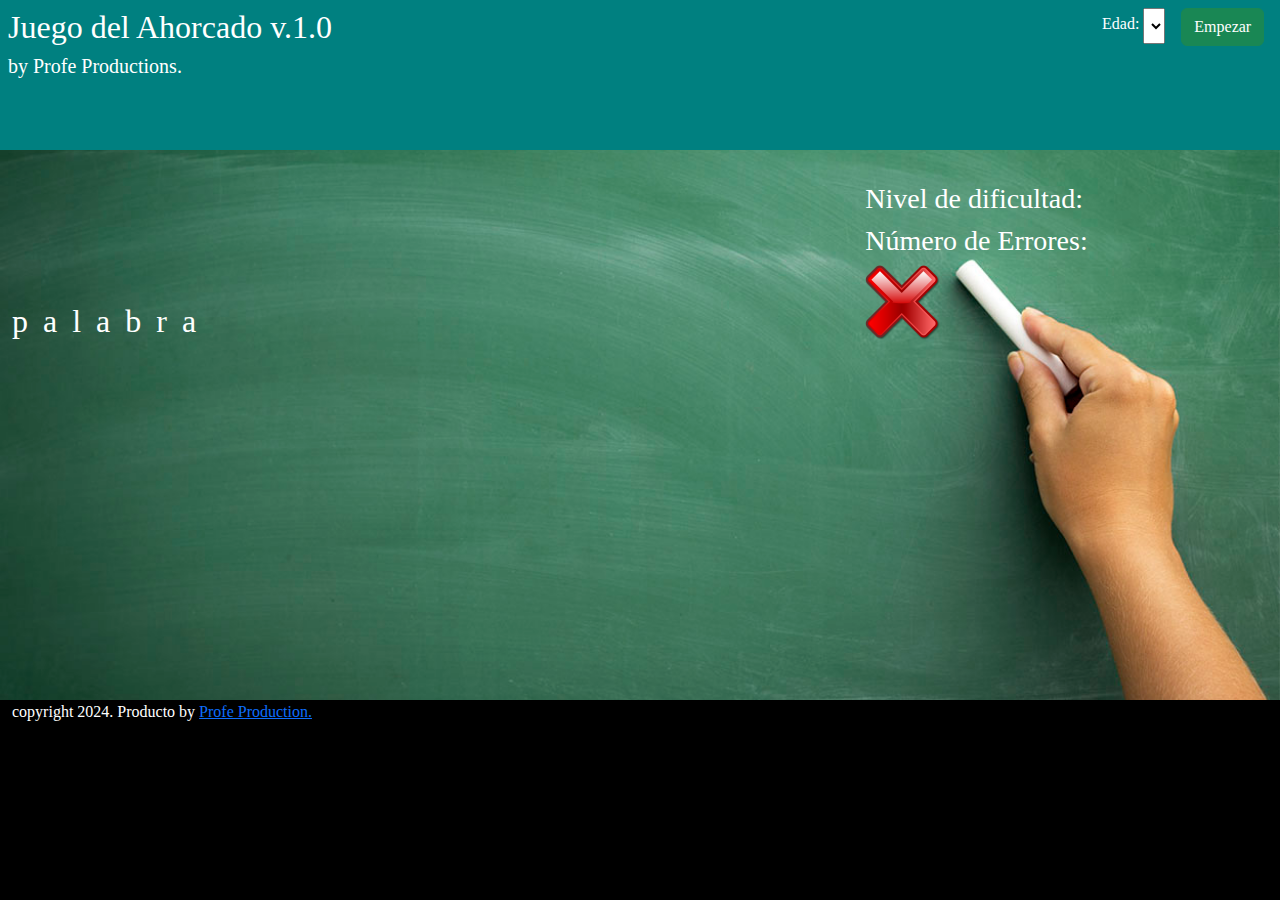
<file: ahorcado2/index.html>
<!DOCTYPE html>
<html lang="en">
<head>
    <meta charset="UTF-8">
    <meta name="viewport" content="width=device-width, initial-scale=1.0">
    <title>Document</title>
    <link href="css/bootstrap.min.css" rel="stylesheet"  >
    <link href="css/style.css" rel="stylesheet" />

</head>
<body>
    <header class="container-fluid">    
        <div class="row">
            <div class="col-sm-12 col-lg-5 col-xl-6 p-2">
                <h2>Juego del Ahorcado v.1.0</h2>
                <h5>by Profe Productions.</h5>
            </div>
            <div class="col-sm-12 col-lg-5 col-xl-5 p-2">
                <div id="rango">
                    <label for ="categoria" class="form-label me-1 mt-1">Edad:</label>
                    <select id="categoria">
                    </select>
                </div>
            </div>
            <div class="col-sm-12 col-lg-2 col-xl-1 p-2">
                <button type="button" id="btn-1" class="btn btn-success" onclick="empezar()">Empezar</button>
            </div>
        </div>
    </header>
    <section class="container-fluid">
        <div class="row">
            <div class="col-lg-8">
                <div id="letras">

                </div>
                <div id="palabra">
                    <h2>palabra</h2>
                </div>
            </div>
            <div class="col-lg-4">
                <div id="errores">
                    <h3>Nivel de dificultad: <span id="dif"></span></h3>                    
                    <h3>Número de Errores: <span id="error"></span></h3>
                    
                    <div id="marcador">
                        <img src="img/error.png" alt="error" style="width:75px; height:75px;"/>
                    </div>

                </div>
            </div>
        </div>
    </section>
    <footer class="container-fluid">
        copyright 2024. Producto by <a href="mailto:toni@ngenio.net">Profe Production.</a>
    </footer>
    <script src="https://cdn.jsdelivr.net/npm/bootstrap@5.3.3/dist/js/bootstrap.bundle.min.js" integrity="sha384-YvpcrYf0tY3lHB60NNkmXc5s9fDVZLESaAA55NDzOxhy9GkcIdslK1eN7N6jIeHz" crossorigin="anonymous"></script>
    <script src="https://cdn.jsdelivr.net/npm/@popperjs/core@2.11.8/dist/umd/popper.min.js" integrity="sha384-I7E8VVD/ismYTF4hNIPjVp/Zjvgyol6VFvRkX/vR+Vc4jQkC+hVqc2pM8ODewa9r" crossorigin="anonymous"></script>
    <script src="https://cdn.jsdelivr.net/npm/bootstrap@5.3.3/dist/js/bootstrap.min.js" integrity="sha384-0pUGZvbkm6XF6gxjEnlmuGrJXVbNuzT9qBBavbLwCsOGabYfZo0T0to5eqruptLy" crossorigin="anonymous"></script>
    <script src="js/script.js" type="text/javascript"></script>
</body>
</html>
</file>
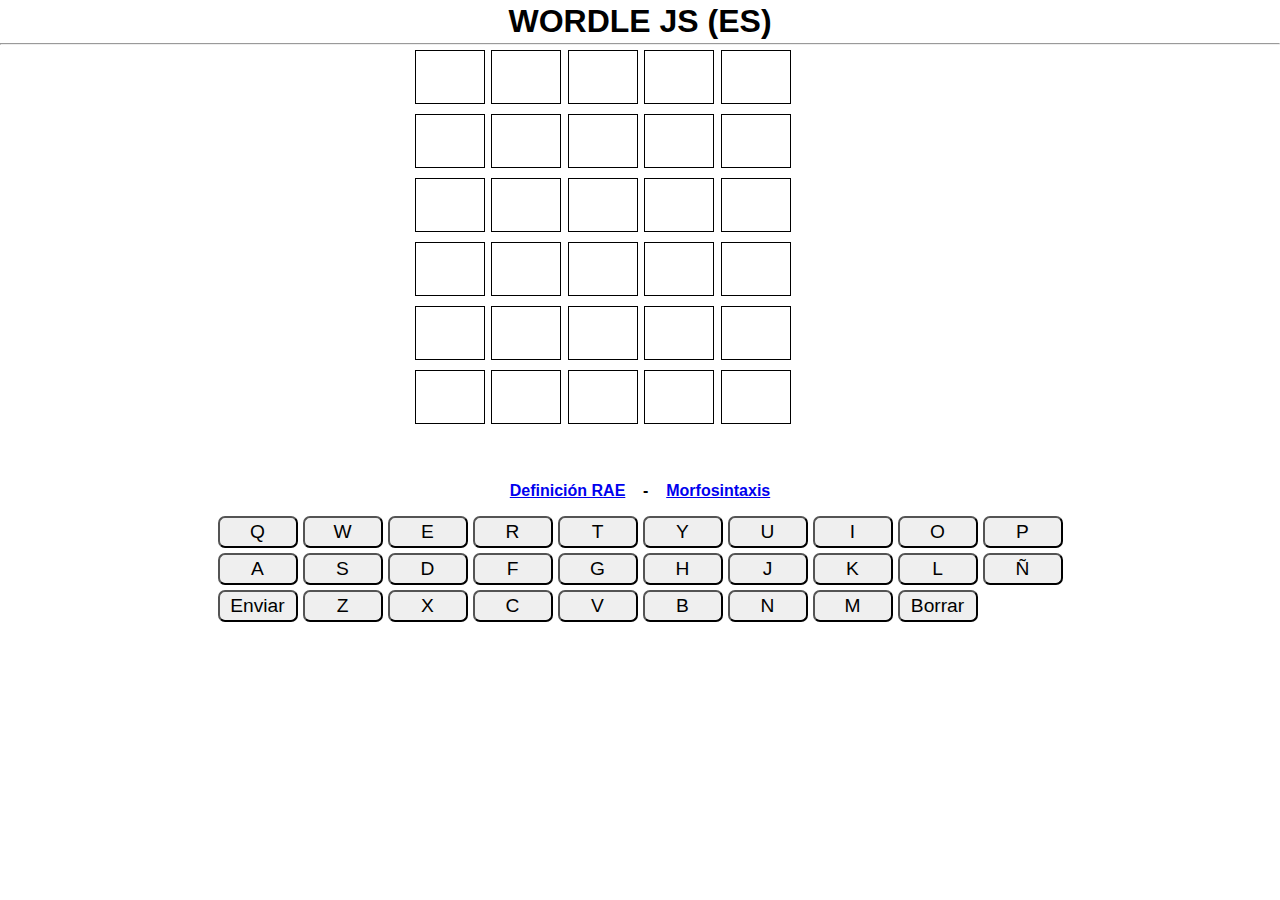
<file: wordle/wordle.html>
<!DOCTYPE html>
<html lang="es">
<head>
   <meta charset="UTF-8">
   <meta http-equiv="X-UA-Compatible" content="IE=edge">
   <meta name="viewport" content="width=device-width, initial-scale=1.0">
   <style>
      * {
         margin: 0;
         padding: 0;
         font-family: Verdana, Geneva, Tahoma, sans-serif;
         font-size: 16px;
         text-align: center;
      }
      body {
         margin: 0 auto;
      }
      h1 {
         font-size: 2rem;
         text-align: center;
         margin: 3px 0;
      }
      h2 {
         margin: 1em 0em
      };

      hr {
         margin-bottom: 10px;
      }      
      span {
         font-size: 2rem;
         display: inline-block;
         width: 2em;
         height: 1.5em;
         border: 1px solid #000;
         margin: 5px 1px;
         padding: 2px;
      }
      .enviada {
         border: none;
         color: white;
         color: lig;
      }
      #pantalla {
         margin: 0 auto;
      }
      .palabras p {
         text-align: center;
      }
      #mensaje, #mensaje b {
         text-align: center;
         font-size: 2rem;
      }

      #teclas {
         display: grid;
         place-items: center;
      }

      .teclado {
         display: grid;
         place-items: stretch;
         grid-template-columns: repeat(10, 5em);
         gap: 5px;
      }
      .teclado button {
         font-size: 1.2em;
         min-width: 3rem;
         padding: 3px 1px;
         border-radius: 7px;
      }

   </style>
   <title>WORDLE JS</title>
</head>
<body>
   <h1>WORDLE JS (ES)</h1>
   <hr>
   <section id="pantalla">
      <div class="palabras">
         <p>
            <span id="P1L1">&nbsp;</span>
            <span id="P1L2">&nbsp;</span>
            <span id="P1L3">&nbsp;</span>
            <span id="P1L4">&nbsp;</span>
            <span id="P1L5">&nbsp;</span>
            <span id="P1" class="enviada">&radic;</span>
         </p>
         <p>
            <span id="P2L1">&nbsp;</span>
            <span id="P2L2">&nbsp;</span>
            <span id="P2L3">&nbsp;</span>
            <span id="P2L4">&nbsp;</span>
            <span id="P2L5">&nbsp;</span>
            <span id="P2" class="enviada">&radic;</span>
         </p>
         <p>
            <span id="P3L1">&nbsp;</span>
            <span id="P3L2">&nbsp;</span>
            <span id="P3L3">&nbsp;</span>
            <span id="P3L4">&nbsp;</span>
            <span id="P3L5">&nbsp;</span>
            <span id="P3" class="enviada">&radic;</span>
         </p>
         <p>
            <span id="P4L1">&nbsp;</span>
            <span id="P4L2">&nbsp;</span>
            <span id="P4L3">&nbsp;</span>
            <span id="P4L4">&nbsp;</span>
            <span id="P4L5">&nbsp;</span>
            <span id="P4" class="enviada">&radic;</span>
         </p>
         <p>
            <span id="P5L1">&nbsp;</span>
            <span id="P5L2">&nbsp;</span>
            <span id="P5L3">&nbsp;</span>
            <span id="P5L4">&nbsp;</span>
            <span id="P5L5">&nbsp;</span>
            <span id="P5" class="enviada">&radic;</span>
         </p>
         <p>
            <span id="P6L1">&nbsp;</span>
            <span id="P6L2">&nbsp;</span>
            <span id="P6L3">&nbsp;</span>
            <span id="P6L4">&nbsp;</span>
            <span id="P6L5">&nbsp;</span>
            <span id="P6" class="enviada">&radic;</span>
         </p>
         <p id="mensaje">&nbsp;</p>
         <h2><a id="vinculo" target="_blank" href="https://dle.rae.es/">Definición RAE</a>
            &nbsp;&nbsp; - &nbsp;&nbsp; <a target="_blank" 
            href="https://www.mystilus.com/herramientas/analizador-morfosintactico">Morfosintaxis</a>
         </h2>
         
      </div>
   </section>
   <section id="teclas"> 
      <div class="teclado">
         <button id="btnQ" onclick="enviaLetra('Q')">Q</button>
         <button id="btnW" onclick="enviaLetra('W')">W</button>
         <button id="btnE" onclick="enviaLetra('E')">E</button>
         <button id="btnR" onclick="enviaLetra('R')">R</button>
         <button id="btnT" onclick="enviaLetra('T')">T</button>
         <button id="btnY" onclick="enviaLetra('Y')">Y</button>
         <button id="btnU" onclick="enviaLetra('U')">U</button>
         <button id="btnI" onclick="enviaLetra('I')">I</button>
         <button id="btnO" onclick="enviaLetra('O')">O</button>
         <button id="btnP" onclick="enviaLetra('P')">P</button>
         <button id="btnA" onclick="enviaLetra('A')">A</button>
         <button id="btnS" onclick="enviaLetra('S')">S</button>
         <button id="btnD" onclick="enviaLetra('D')">D</button>
         <button id="btnF" onclick="enviaLetra('F')">F</button>
         <button id="btnG" onclick="enviaLetra('G')">G</button>
         <button id="btnH" onclick="enviaLetra('H')">H</button>
         <button id="btnJ" onclick="enviaLetra('J')">J</button>
         <button id="btnK" onclick="enviaLetra('K')">K</button>
         <button id="btnL" onclick="enviaLetra('L')">L</button>
         <button id="btnÑ" onclick="enviaLetra('Ñ')">Ñ</button>
         <button onclick="revisaPalabra()">Enviar</button>
         <button id="btnZ" onclick="enviaLetra('Z')">Z</button>
         <button id="btnX" onclick="enviaLetra('X')">X</button>
         <button id="btnC" onclick="enviaLetra('C')">C</button>
         <button id="btnV" onclick="enviaLetra('V')">V</button>
         <button id="btnB" onclick="enviaLetra('B')">B</button>
         <button id="btnN" onclick="enviaLetra('N')">N</button>
         <button id="btnM" onclick="enviaLetra('M')">M</button>
         <button onclick="borraLetra()">Borrar</button>
      </div>
   </section>
   <script src="./palabras.js"></script>
   <script src="./wordle.js"></script>
</body>
</html>
</file>
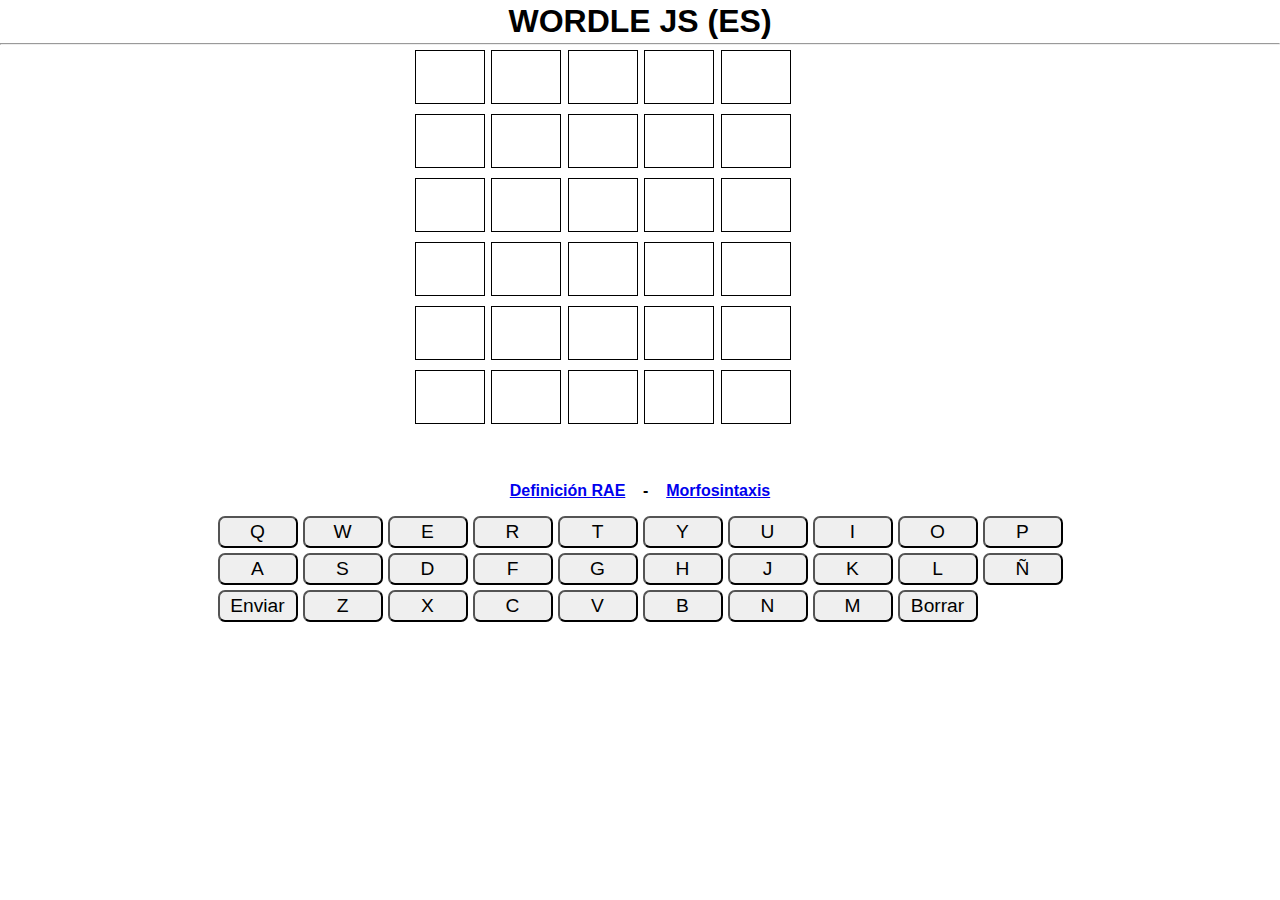
<file: wordle/wordle_.html>
<!DOCTYPE html>
<html lang="es">
<head>
   <meta charset="UTF-8">
   <meta http-equiv="X-UA-Compatible" content="IE=edge">
   <meta name="viewport" content="width=device-width, initial-scale=1.0">
   <style>
      * {
         margin: 0;
         padding: 0;
         font-family: Verdana, Geneva, Tahoma, sans-serif;
         font-size: 16px;
         text-align: center;
      }
      body {
         margin: 0 auto;
      }
      h1 {
         font-size: 2rem;
         text-align: center;
         margin: 3px 0;
      }
      h2 {
         margin: 1em 0em
      };

      hr {
         margin-bottom: 10px;
      }      
      span {
         font-size: 2rem;
         display: inline-block;
         width: 2em;
         height: 1.5em;
         border: 1px solid #000;
         margin: 5px 1px;
         padding: 2px;
      }
      .enviada {
         border: none;
         color: white;
         color: lig;
      }
      #pantalla {
         margin: 0 auto;
      }
      .palabras p {
         text-align: center;
      }
      #mensaje, #mensaje b {
         text-align: center;
         font-size: 2rem;
      }

      #teclas {
         display: grid;
         place-items: center;
      }

      .teclado {
         display: grid;
         place-items: stretch;
         grid-template-columns: repeat(10, 5em);
         gap: 5px;
      }
      .teclado button {
         font-size: 1.2em;
         min-width: 3rem;
         padding: 3px 1px;
         border-radius: 7px;
      }

   </style>
   <title>WORDLE JS</title>
</head>
<body>
   <h1>WORDLE JS (ES)</h1>
   <hr>
   <section id="pantalla">
      <div class="palabras">
         <p>
            <span id="P1L1">&nbsp;</span>
            <span id="P1L2">&nbsp;</span>
            <span id="P1L3">&nbsp;</span>
            <span id="P1L4">&nbsp;</span>
            <span id="P1L5">&nbsp;</span>
            <span id="P1" class="enviada">&radic;</span>
         </p>
         <p>
            <span id="P2L1">&nbsp;</span>
            <span id="P2L2">&nbsp;</span>
            <span id="P2L3">&nbsp;</span>
            <span id="P2L4">&nbsp;</span>
            <span id="P2L5">&nbsp;</span>
            <span id="P2" class="enviada">&radic;</span>
         </p>
         <p>
            <span id="P3L1">&nbsp;</span>
            <span id="P3L2">&nbsp;</span>
            <span id="P3L3">&nbsp;</span>
            <span id="P3L4">&nbsp;</span>
            <span id="P3L5">&nbsp;</span>
            <span id="P3" class="enviada">&radic;</span>
         </p>
         <p>
            <span id="P4L1">&nbsp;</span>
            <span id="P4L2">&nbsp;</span>
            <span id="P4L3">&nbsp;</span>
            <span id="P4L4">&nbsp;</span>
            <span id="P4L5">&nbsp;</span>
            <span id="P4" class="enviada">&radic;</span>
         </p>
         <p>
            <span id="P5L1">&nbsp;</span>
            <span id="P5L2">&nbsp;</span>
            <span id="P5L3">&nbsp;</span>
            <span id="P5L4">&nbsp;</span>
            <span id="P5L5">&nbsp;</span>
            <span id="P5" class="enviada">&radic;</span>
         </p>
         <p>
            <span id="P6L1">&nbsp;</span>
            <span id="P6L2">&nbsp;</span>
            <span id="P6L3">&nbsp;</span>
            <span id="P6L4">&nbsp;</span>
            <span id="P6L5">&nbsp;</span>
            <span id="P6" class="enviada">&radic;</span>
         </p>
         <p id="mensaje">&nbsp;</p>
         <h2><a id="vinculo" target="_blank" href="https://dle.rae.es/">Definición RAE</a>
            &nbsp;&nbsp; - &nbsp;&nbsp; <a target="_blank" 
            href="https://www.mystilus.com/herramientas/analizador-morfosintactico">Morfosintaxis</a>
         </h2>
      </div>
   </section>
   <section id="teclas"> 
      <div class="teclado">
         <button id="btnQ" onclick="enviaLetra('Q')">Q</button>
         <button id="btnW" onclick="enviaLetra('W')">W</button>
         <button id="btnE" onclick="enviaLetra('E')">E</button>
         <button id="btnR" onclick="enviaLetra('R')">R</button>
         <button id="btnT" onclick="enviaLetra('T')">T</button>
         <button id="btnY" onclick="enviaLetra('Y')">Y</button>
         <button id="btnU" onclick="enviaLetra('U')">U</button>
         <button id="btnI" onclick="enviaLetra('I')">I</button>
         <button id="btnO" onclick="enviaLetra('O')">O</button>
         <button id="btnP" onclick="enviaLetra('P')">P</button>
         <button id="btnA" onclick="enviaLetra('A')">A</button>
         <button id="btnS" onclick="enviaLetra('S')">S</button>
         <button id="btnD" onclick="enviaLetra('D')">D</button>
         <button id="btnF" onclick="enviaLetra('F')">F</button>
         <button id="btnG" onclick="enviaLetra('G')">G</button>
         <button id="btnH" onclick="enviaLetra('H')">H</button>
         <button id="btnJ" onclick="enviaLetra('J')">J</button>
         <button id="btnK" onclick="enviaLetra('K')">K</button>
         <button id="btnL" onclick="enviaLetra('L')">L</button>
         <button id="btnÑ" onclick="enviaLetra('Ñ')">Ñ</button>
         <button onclick="revisaPalabra()">Enviar</button>
         <button id="btnZ" onclick="enviaLetra('Z')">Z</button>
         <button id="btnX" onclick="enviaLetra('X')">X</button>
         <button id="btnC" onclick="enviaLetra('C')">C</button>
         <button id="btnV" onclick="enviaLetra('V')">V</button>
         <button id="btnB" onclick="enviaLetra('B')">B</button>
         <button id="btnN" onclick="enviaLetra('N')">N</button>
         <button id="btnM" onclick="enviaLetra('M')">M</button>
         <button onclick="borraLetra()">Borrar</button>
      </div>
   </section>
   <script src="./palabras.js"></script>
   <script src="./wordle.js"></script>
</body>
</html>
</file>
<file: ahorcado2/css/style.css>
@charset "utf-8";

body{
    background-color:black;
    color:white;
    font-family: Verdana;
}

header{
    height: 150px;
    background-color:teal;
}
section{
    height:550px;
    background-image:url('../img/fondo.jpg');
    background-repeat: no-repeat;
    background-size: cover;
    background-position: center center;
    padding:2rem;
}
/*footer {

}*/

.myletra{
    padding:0.6rem;
    width:45px;
    height: 45px;
    text-align: center;   
    background-color:white;
    border:1px solid red;
    border-radius:12px;
    margin-right:.7rem;
    margin-bottom:1rem;
    color:red;

}
.myletra:hover{
    background-color:red;
    color:white;
    border:1px solid yellow;

}

#palabra {
    font-size: 40px;
    letter-spacing: 15px;
}

#letras{ 
    margin-bottom:120px;
}

#rango{
    width:100%;
    display:flex;
    flex-direction: row;
    flex-wrap:nowrap;
    justify-content:end;
}
</file>
